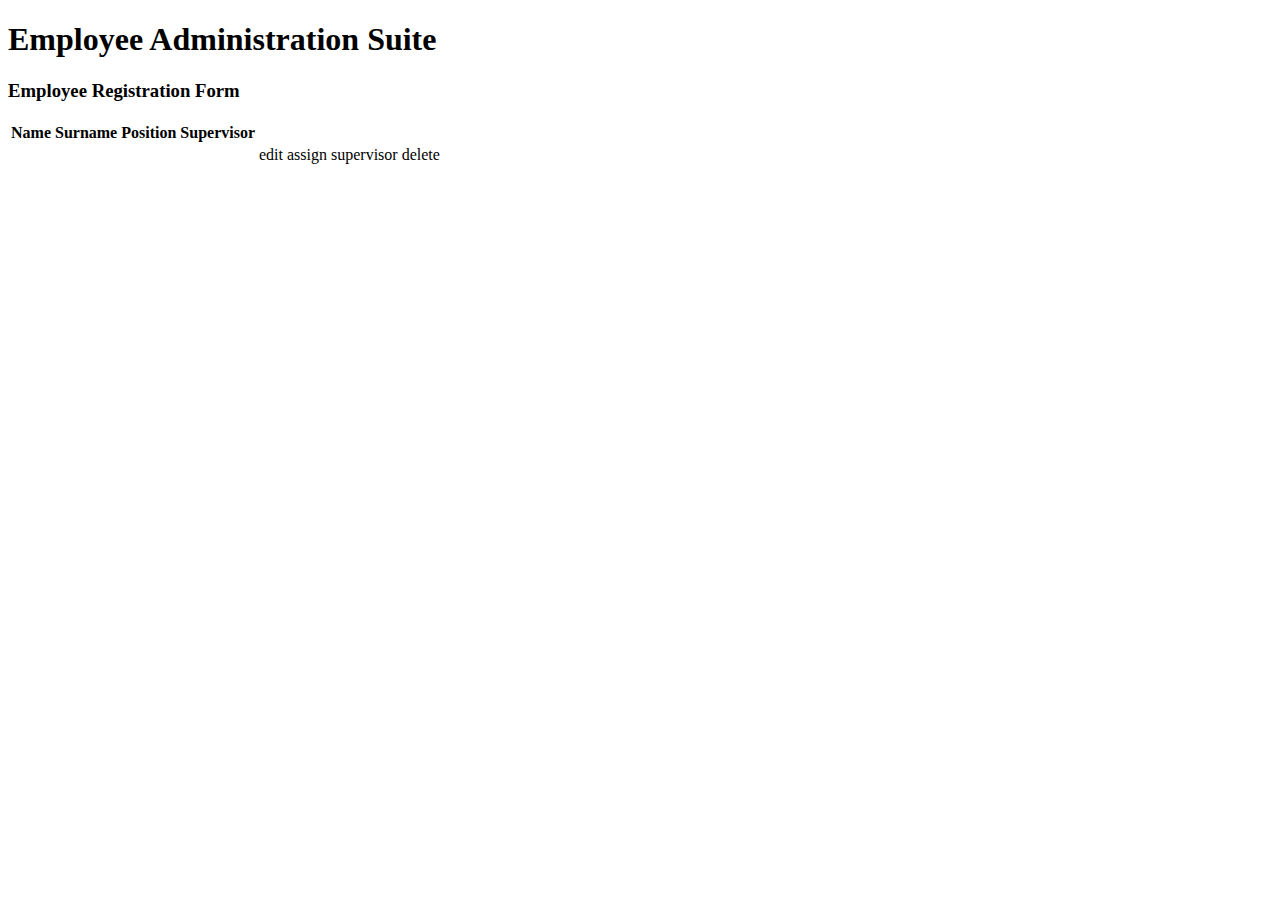
<file: src/main/resources/templates/index.html>
<!DOCTYPE HTML>
<html xmlns:th="http://www.thymeleaf.org">
<head>
    <meta charset="UTF-8"/>
    <title>Employee Administration Suite</title>
    <link rel="stylesheet" type="text/css" th:href="@{/css/index.css}"/>
</head>
<body>
<h1>Employee Administration Suite</h1>
<div>
    <h3><a th:href="@{/employee/create}">Employee Registration Form</a></h3>
</div>
</div>
<div>
    <table class="table table-striped">
        <thead>
        <tr>
            <th scope="col"> Name</th>
            <th scope="col"> Surname</th>
            <th scope="col"> Position</th>
            <th scope="col"> Supervisor</th>
        </tr>
        </thead>
        <tbody>
        <tr th:each="employee : ${employeeList}">
            <td scope="col" th:text="${employee.firstName}"></td>
            <td scope="col" th:text="${employee.lastName}"></td>
            <td scope="col" th:text="${employee.position}"></td>
            <td scope="col" th:text="${employee.supervisor}"></td>
            <td>
                <a th:href="@{'/employee/update/' + ${employee.id}}">edit</a>
            </td>
            <td>
                <a th:href="@{'/supervisor/assign/' + ${employee.id}}">assign supervisor</a>
            </td>
            <td>
                <a th:href="@{'/employee/delete/' + ${employee.id}}">delete</a>
            </td>
        </tr>
        </tbody>
    </table>
</div>
</body>
</html>
</file>
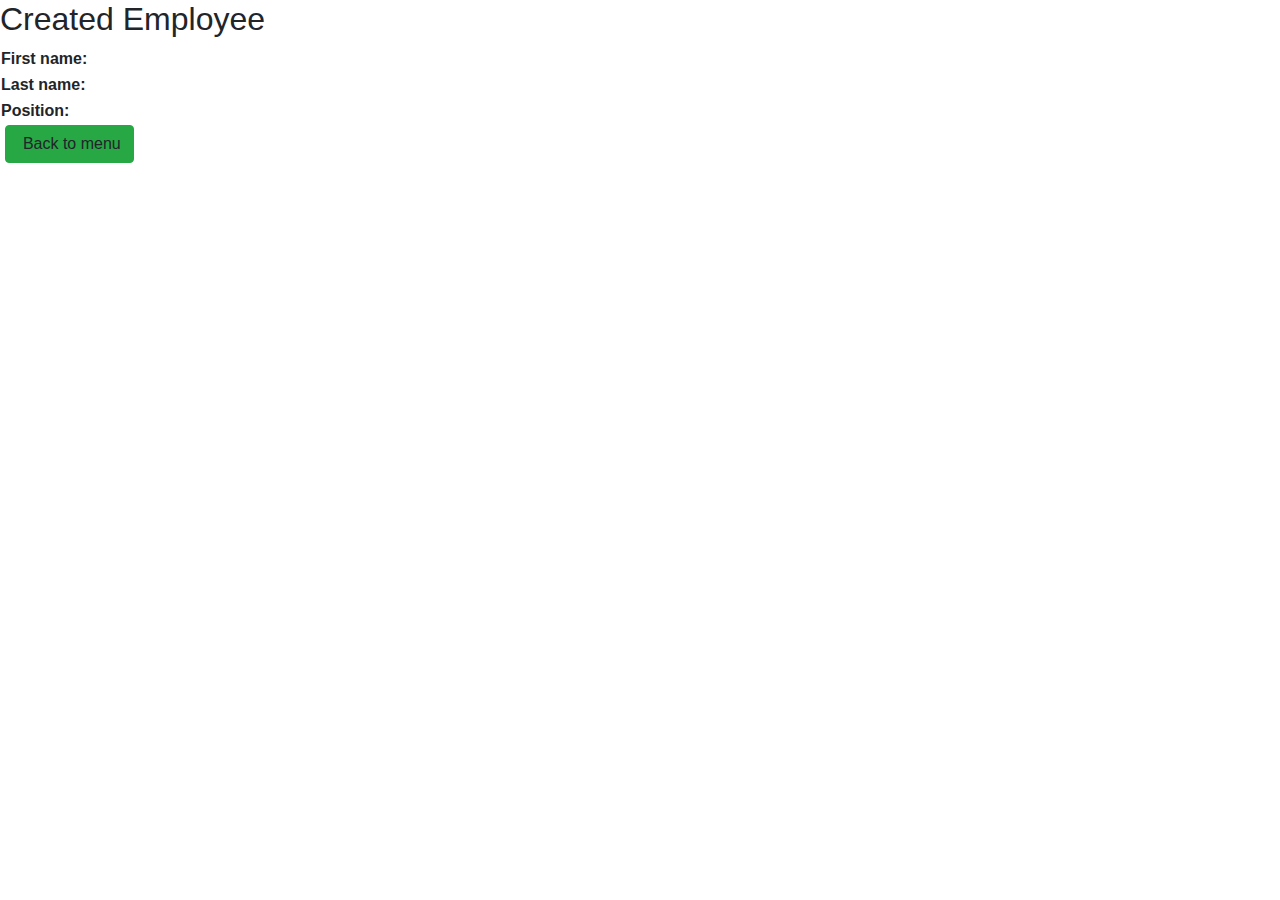
<file: src/main/resources/templates/employee/created.html>
<!DOCTYPE html>
<html lang="en" xmlns:th="http://www.thymeleaf.org">
<head>
    <meta charset="UTF-8">
    <title>Result</title>
    <link rel="stylesheet"
          href="https://stackpath.bootstrapcdn.com/bootstrap/4.3.1/css/bootstrap.min.css">
    <link rel="stylesheet" type="text/css"
          th:href="@{/css/display-form.css}" />
</head>
<body>
<h2>Created Employee </h2>
<table>
    <tbody>
    <tr>
        <td><strong>First name:</strong></td>
        <td><span th:text="${employee.firstName}"></span></td>
    </tr>
    <tr>
        <td><strong>Last name:</strong></td>
        <td><span th:text="${employee.lastName}"></span></td>
    </tr>
    <tr>
        <td><strong>Position:</strong></td>
        <td><span th:text="${employee.position}"></span></td>
    </tr>
    <tr>
        <td colspan="2">&nbsp;<a th:href="@{/}"
                                 class="btn btn-success"> <i class="fa fa-arrow-circle-o-left"></i>&nbsp;Back to menu
        </a></td>
    </tr>
    </tbody>
</table>
</body>
</html>
</file>
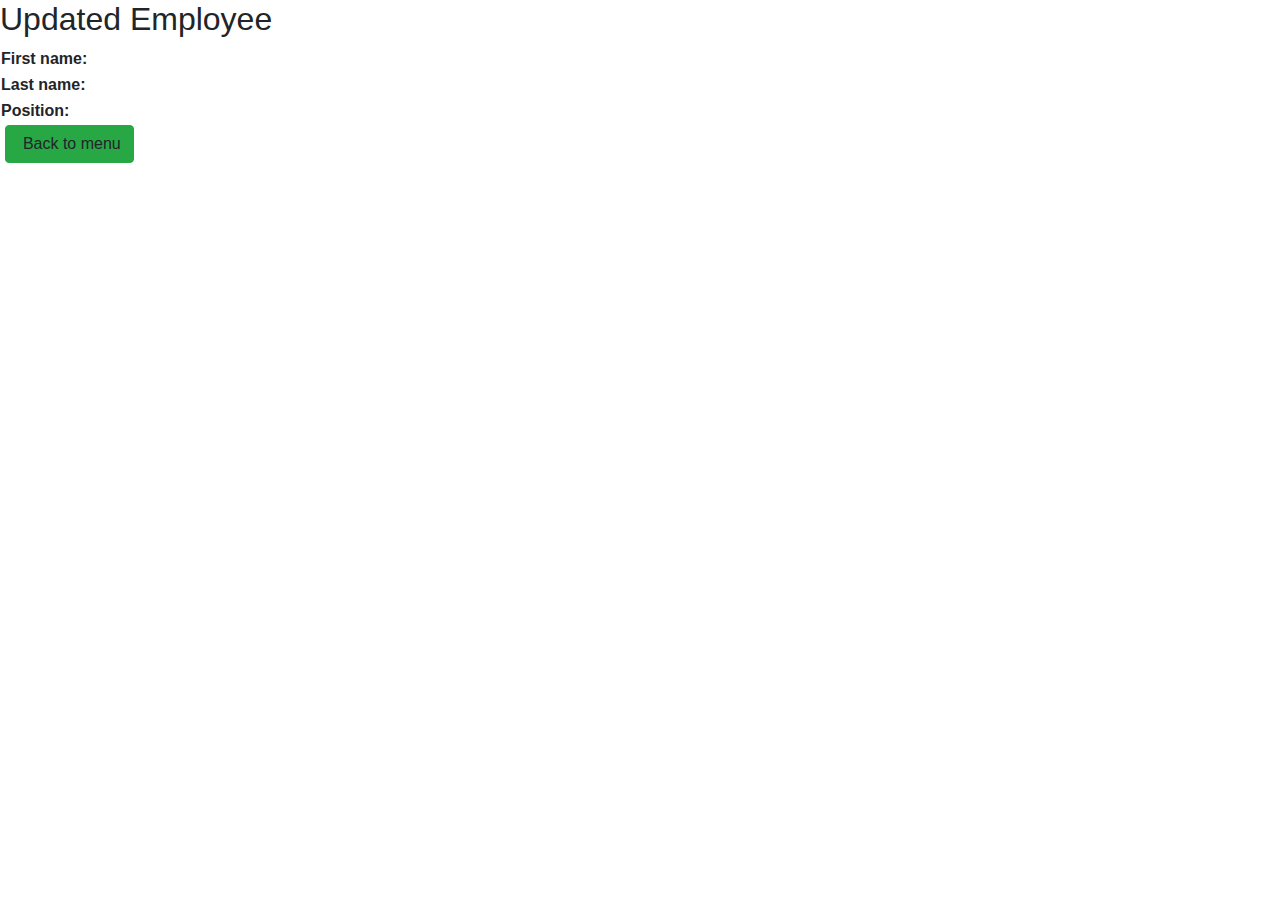
<file: src/main/resources/templates/employee/updated.html>
<!DOCTYPE html>
<html lang="en" xmlns:th="http://www.thymeleaf.org">
<head>
    <meta charset="UTF-8">
    <title>Result</title>
    <link rel="stylesheet"
          href="https://stackpath.bootstrapcdn.com/bootstrap/4.3.1/css/bootstrap.min.css">
    <link rel="stylesheet" type="text/css"
          th:href="@{/css/display-form.css}" />
</head>
<body>
<h2>Updated Employee </h2>
<table>
    <tbody>
    <tr>
        <td><strong>First name:</strong></td>
        <td><span th:text="${employee.firstName}"></span></td>
    </tr>
    <tr>
        <td><strong>Last name:</strong></td>
        <td><span th:text="${employee.lastName}"></span></td>
    </tr>
    <tr>
        <td><strong>Position:</strong></td>
        <td><span th:text="${employee.position}"></span></td>
    </tr>
    <tr>
        <td colspan="2">&nbsp;<a th:href="@{/}"
                                 class="btn btn-success"> <i class="fa fa-arrow-circle-o-left"></i>&nbsp;Back to menu
        </a></td>
    </tr>
    </tbody>
</table>
</body>
</html>
</file>
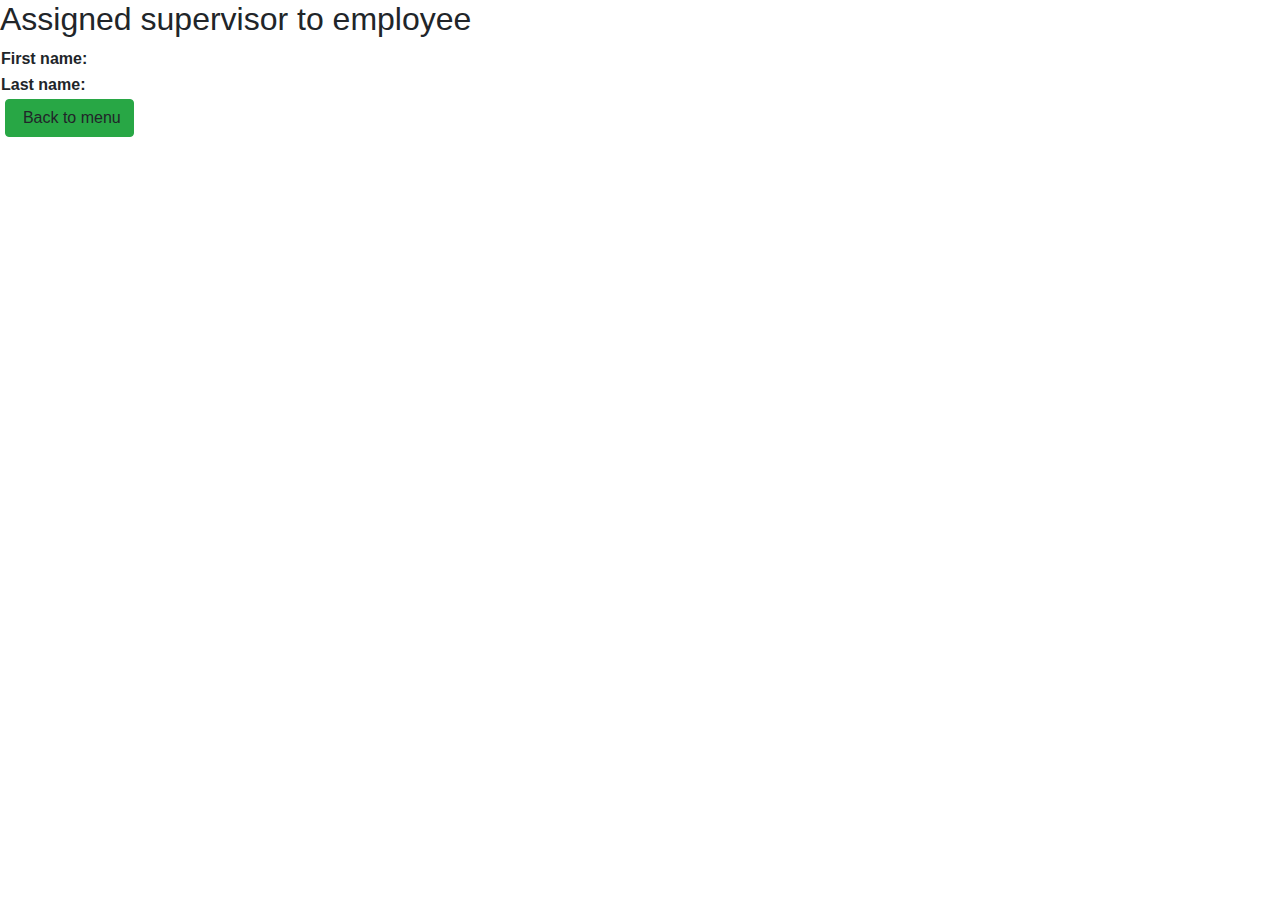
<file: src/main/resources/templates/supervisor/assigned.html>
<!DOCTYPE html>
<html lang="en" xmlns:th="http://www.thymeleaf.org">
<head>
    <meta charset="UTF-8">
    <title>Result</title>
    <link rel="stylesheet"
          href="https://stackpath.bootstrapcdn.com/bootstrap/4.3.1/css/bootstrap.min.css">
    <link rel="stylesheet" type="text/css"
          th:href="@{/css/display-form.css}" />
</head>
<body>
<h2>Assigned supervisor to employee</h2>
<table>
    <tbody>
    <tr>
        <td><strong>First name:</strong></td>
        <td><span th:text="${supervisor.firstName}"></span></td>
    </tr>
    <tr>
        <td><strong>Last name:</strong></td>
        <td><span th:text="${supervisor.lastName}"></span></td>
    </tr>
    <tr>
        <td colspan="2">&nbsp;<a th:href="@{/}"
                                 class="btn btn-success"> <i class="fa fa-arrow-circle-o-left"></i>&nbsp;Back to menu
        </a></td>
    </tr>
    </tbody>
</table>
</body>
</html>
</file>
